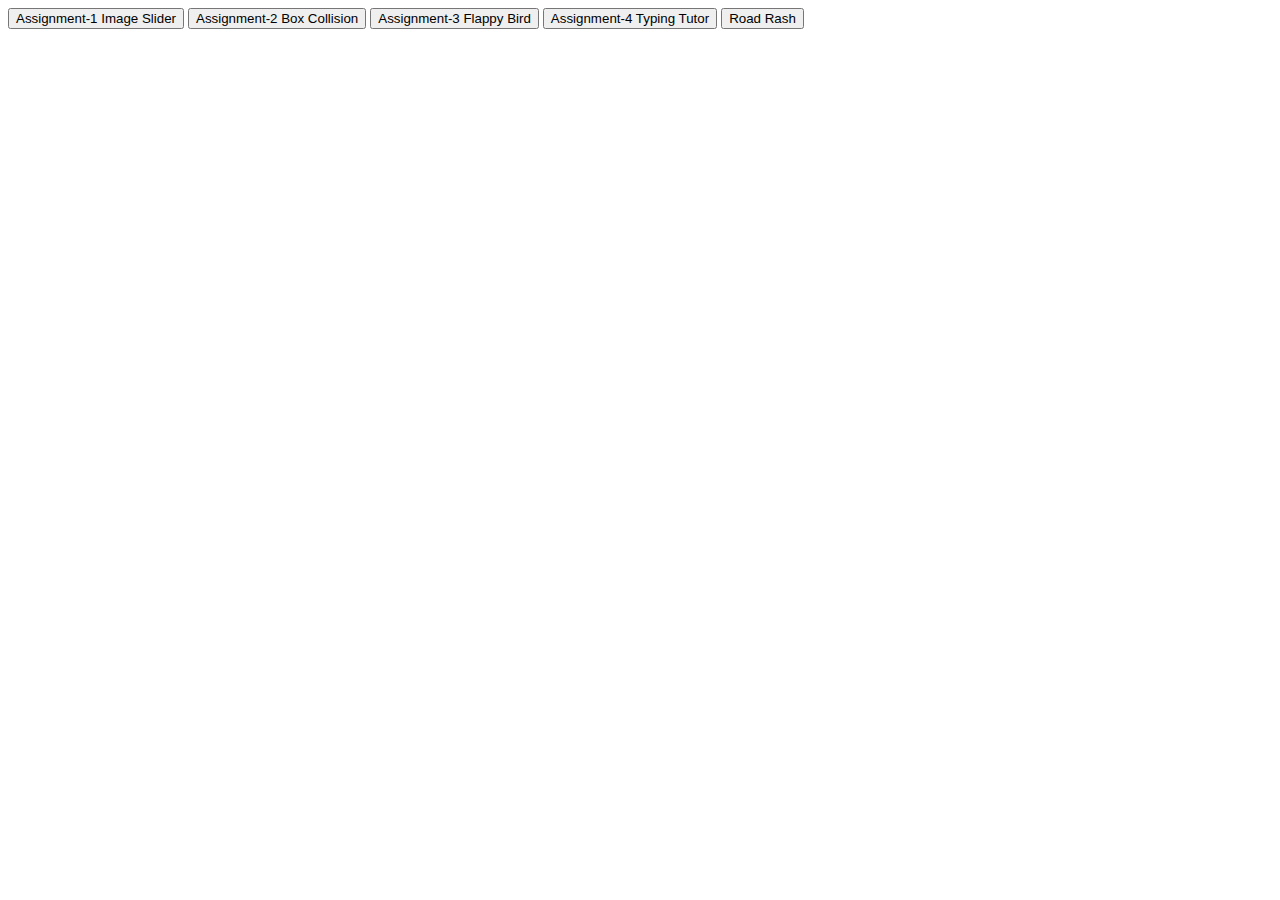
<file: index.html>
<!DOCTYPE html>
<html lang="en">

<head>
  <meta charset="UTF-8">
  <meta name="viewport" content="width=device-width, initial-scale=1.0">
  <meta http-equiv="X-UA-Compatible" content="ie=edge">
  <title>js-experiments</title>
</head>

<body>

  <a href="http://ishangautam.com.np/js-experiments/assignment1"><button>Assignment-1 Image Slider</button></a>
  <a href="http://ishangautam.com.np/js-experiments/assignment2"><button>Assignment-2 Box Collision</button></a>
  <a href="http://ishangautam.com.np/js-experiments/assignment3"><button>Assignment-3 Flappy Bird</button></a>
  <a href="http://ishangautam.com.np/js-experiments/assignment4"><button>Assignment-4 Typing Tutor</button></a>
  <a href="http://ishangautam.com.np/Road-Rash"><button>Road Rash</button></a>

</body>

</html>
</file>
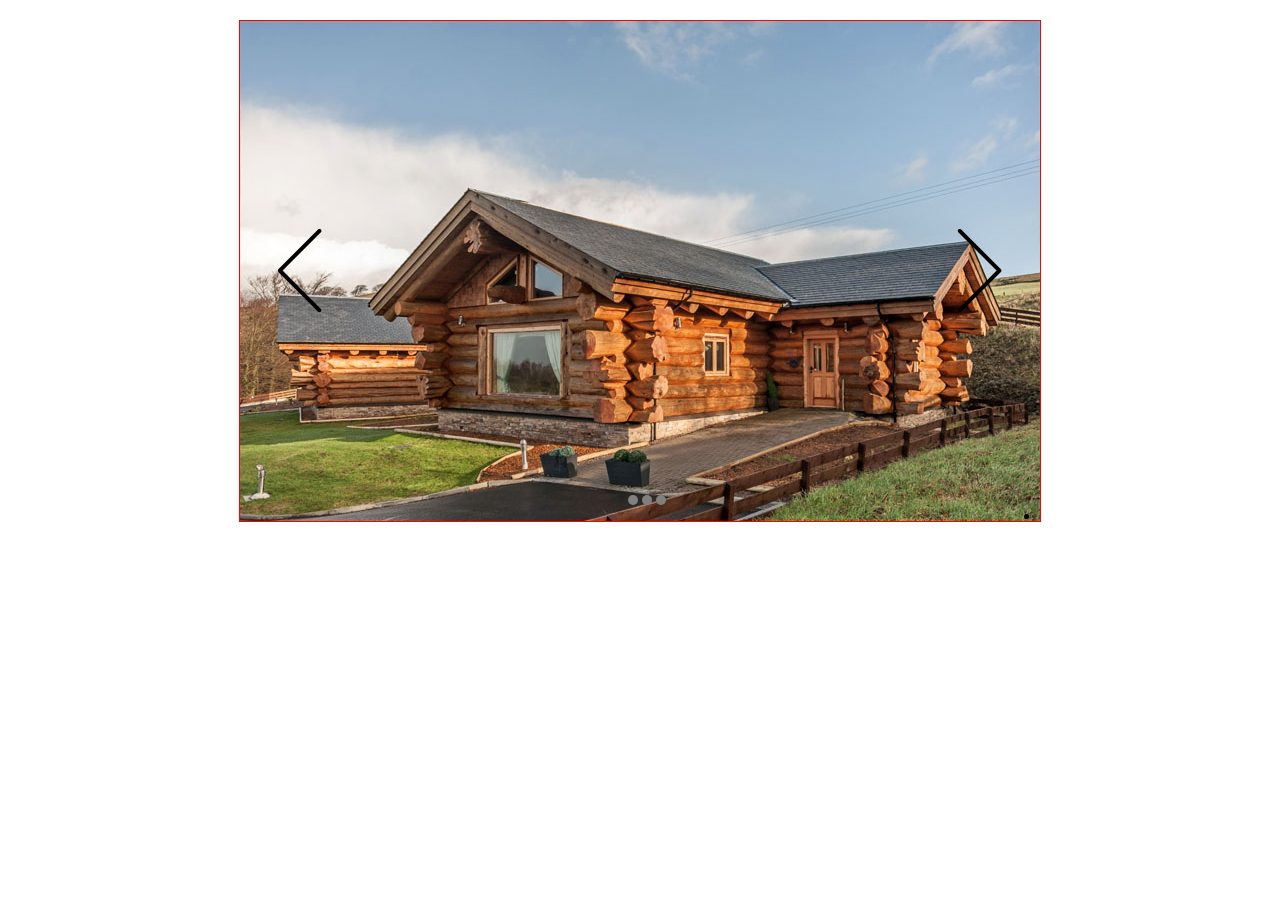
<file: assignment1/index.html>
<!DOCTYPE html>
<html>
<head>
<meta charset="utf-8" />

<link rel="stylesheet" type="text/css" href="style.css" />

</head>


<body>

<div id="slider-wrapper">
  <a href="#"><img src="images/left-arrow.png" class="left-arrow"/></a>
  <a href="#"><img src="images/right-arrow.png" class="right-arrow"/></a>
  <ul id="slider-ul">
    <li><img src="images/img1.jpg" /></li>
    <li><img src="images/img2.jpg" /></li>
    <li><img src="images/img3.jpg" /></li>
  </ul>

  <div id="dots">
    <span class="dot"></span>
    <span class="dot"></span>
    <span class="dot"></span>
  </div>
</div>





<script src="script.js"></script>

</body>
</html>
</file>
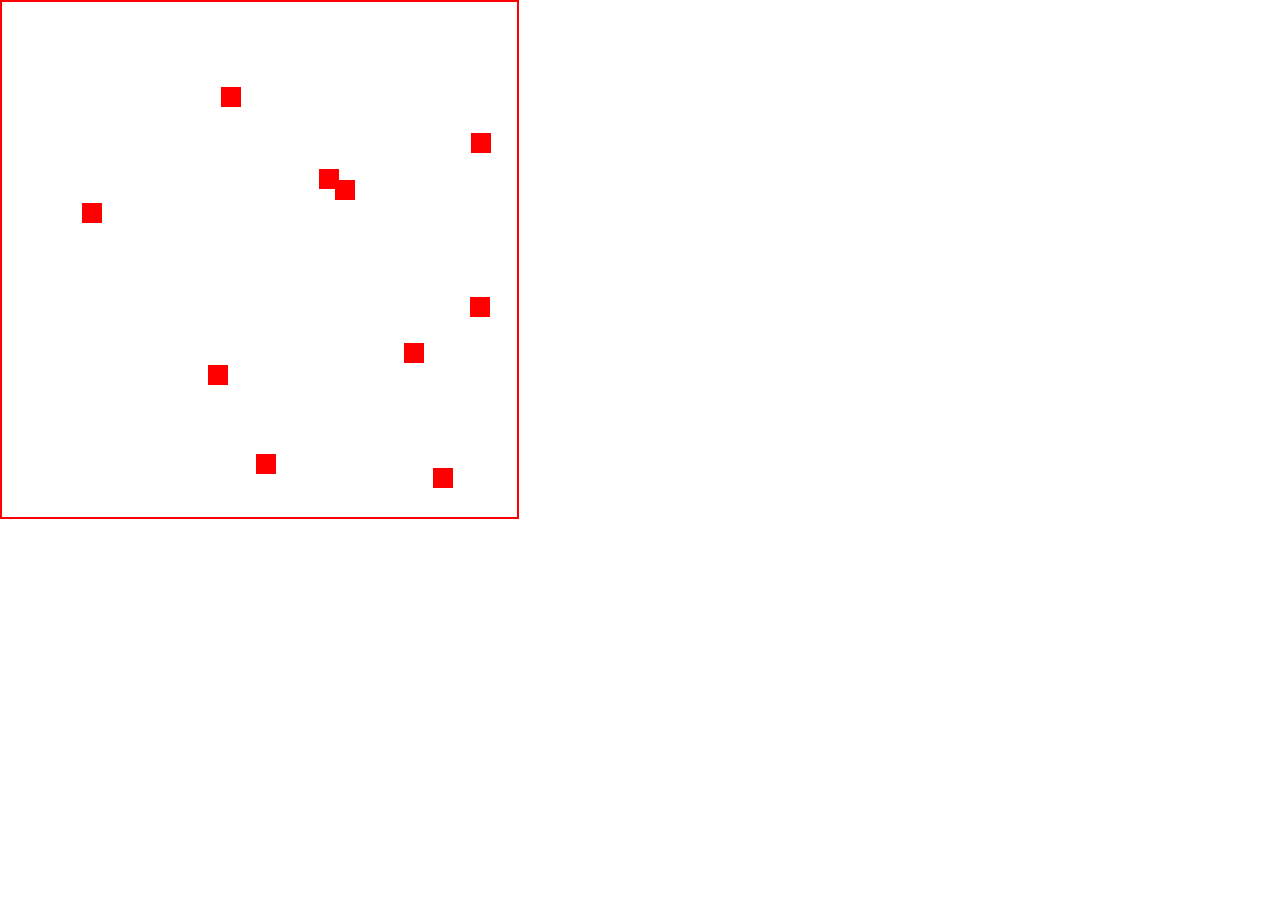
<file: assignment2/index.html>
<!DOCTYPE html>
<html>
<head>
  <title>Box Collision</title>
  <meta charset="utf-8" />

  <link rel="stylesheet" type="text/css" href="style.css" />

</head>
<body>

  <div class="main-div" ></div>

<script src="script.js"></script>

</body>
</html>
</file>
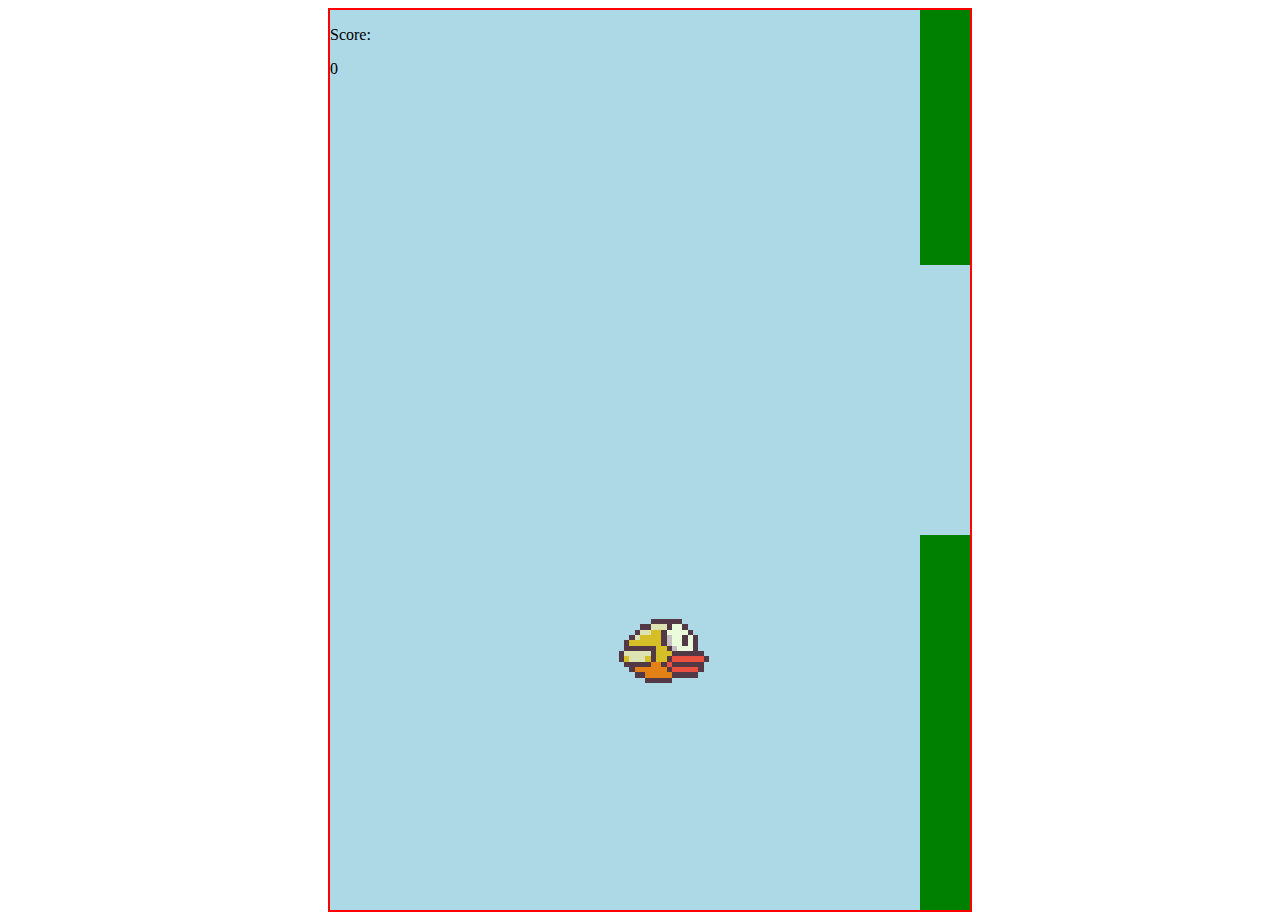
<file: assignment3/index.html>
<!DOCTYPE html>
<html>
<head>
  <title></title>
  <link rel="stylesheet" type="text/css" href="style.css">
</head>
<body>
  <div id="container">

      <div class="pipe">
        <div class="up"></div>
        <div class="down"></div>
      </div>

    <div id="birdy">
      <div id="sprite">
        <img src="./bird.png"/>
      </div>
    </div>
    <div id="score-display">
      <p>Score: </p><span id='score-board'>0</span>
    </div>  
  </div>
  <script src="script.js"></script>
</body>
</html>
</file>
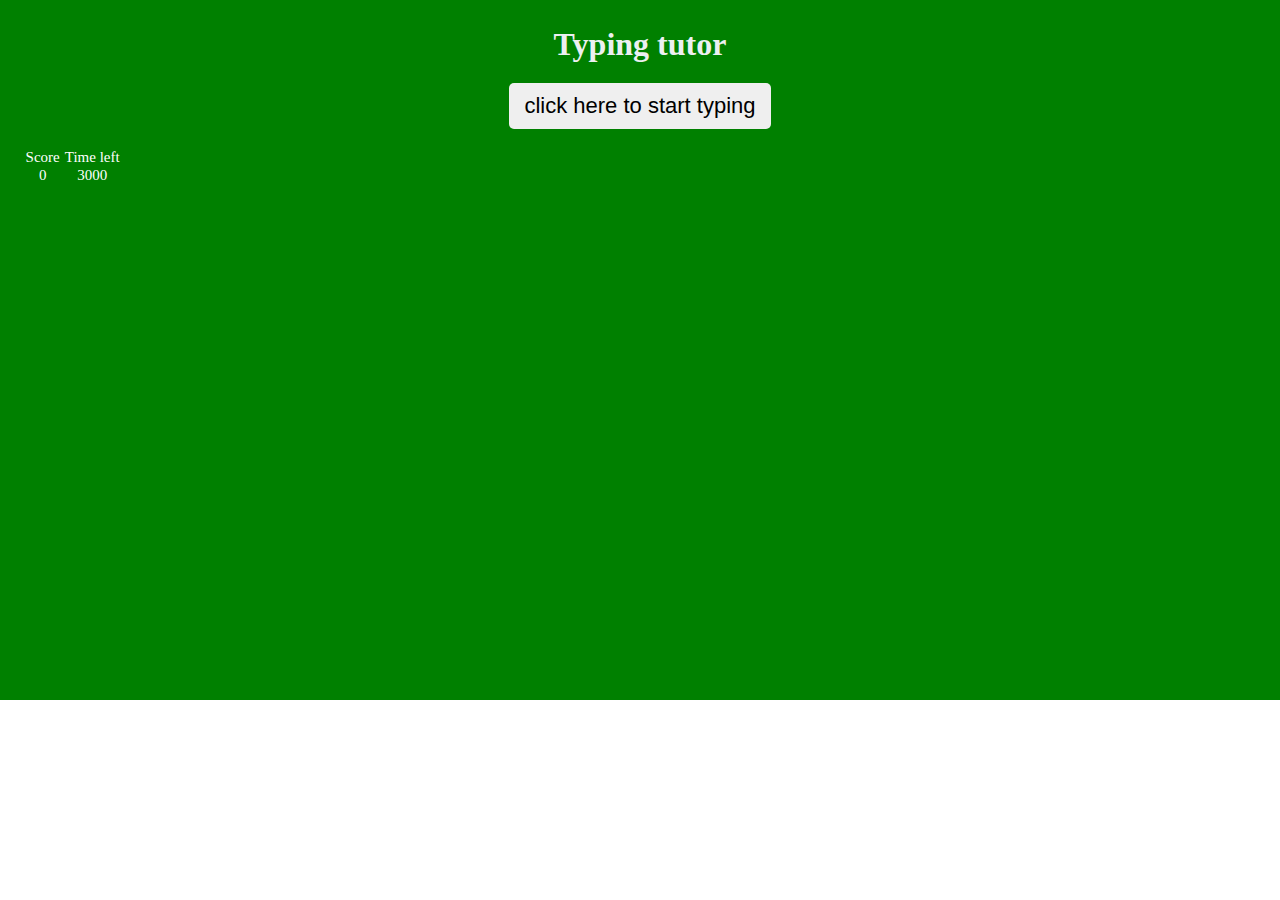
<file: assignment4/index.html>
<!DOCTYPE html>
<html lang="en" >

<head>
  <meta charset="UTF-8">
  <title>Typing Tutor</title>
  
  <link rel="stylesheet" href="style.css">

  
</head>


<body>
	<div id="main-div">
		<h1>Typing tutor</h1>
		<button>click here to start typing</button>
		<div class="infoDiv">
			<div class="scoreDiv">
				<p>Score</p>
				<span class="score">0</span>
			</div>
			<div class="timeDiv">
				<p>Time left</p>
				<span class="time">3000</span>
			</div>
		</div>
		<div id="wordsDiv">
			<p class="words"></p>
		</div>
	</div>
</body>
</html>
  
  

    <script  src="script.js"></script>




</body>

</html>
</file>
<file: assignment1/style.css>
*{
  margin:0;padding:0;
}

body{
  background-color: white;
}

#slider-wrapper{
  width: 800px;
  height: 500px;
  border: 1px solid red;
  overflow: hidden;
  margin: 20px auto;
  position: relative;
}


#slider-wrapper .left-arrow{
  height: 100px;
  width: 100px;
  position: absolute;
  top: 200px;
  left: 10px;
}

/* #slider-wrapper .left-arrow:hover{
  background-color:transparent;
}

#slider-wrapper .right-arrow:hover{
  background-color: grey;
} */

#slider-wrapper .right-arrow{
  height: 100px;
  width: 100px;
  position: absolute;
  top: 200px;
  right: 10px;
}

#slider-wrapper ul{
  width: 2400px;
  height: 500px;
}

#slider-wrapper ul li{
  float: left;
}

#dots{
  position: absolute;
  top: 470px;
  right: 374px
}


.dot {
  height: 10px;
  width: 10px;
  background-color: grey;
  border-radius: 50%;
  display: inline-block;
}

.dot:hover{
  background-color: white;
}
</file>
<file: assignment2/style.css>
*{
  margin: 0px;
  padding: 0px;
}


.main-div {
  width: 515px;
  height: 515px;
  border: 2px solid red;
}
</file>
<file: assignment3/style.css>
#container{
  margin-top: 0;
  overflow: hidden;
  position: absolute;
  height: 100%;
  width: 50%;
  border: 2px solid red;
  background-color: lightblue;
  margin-left:25%;  
}


#birdy {
  position: absolute;
  top: 45%;
  left: 45%;
  width: 92px;
  height: 64px;
  overflow: hidden;
}

#sprite {
  position: absolute;
}


#score-display{
  margin: 0 auto;
}
.pipe {
  position: absolute;
  width: 100px;
  height: 100%;
}


.pipe .up, .pipe .down {
  position: absolute;
  background-color: green;
  width: 100%;
}

.pipe .up {
  margin-top:-5px;
  top: 0;
  margin-top:0;
}

.pipe .down {
  bottom:0;
  margin-bottom: 0;
}
</file>
<file: assignment4/style.css>
* {
	margin: 0;
	padding: 0;
	box-sizing: border-box;
}

body {
    font-family:Cambria, Cochin, Georgia, Times, 'Times New Roman', serif;
}

#main-div {
    width: 900px;
    height: 700px;
	/* margin: 0 auto; */
	width: 100%;
	text-align: center; 
	padding: 2%;
	background-color: green;
	
}

h1 {
    color: #ecf0f1;
}

h1 + p {
	margin-bottom: 5%;
    color: #3498db;
}

.scoreDiv {float: left;}
.timeDiv {
    float: left;
    padding-left: 5px;
}

.infoDiv:after {
	content: "";
	display: block;
	clear: both;
}

.bg {
	background-color:red;
}

button {
   border: none;
  outline: none;
  border-radius: 5px;
  padding: 10px 15px;
  font-size: 22px;
  text-decoration: none;
  margin: 20px;
  position: relative;
  display: inline-block;
  cursor: pointer;
}


.scoreDiv p, .scoreDiv span, .timeDiv p, .timeDiv span {
    font-size: 15px;
    color: white;
}

 .wordsDiv {
	width: 100px;
} 

.words span{
    font-size: 25px;
    letter-spacing: 1px;
    color: #ECF0F1;
}
</file>
